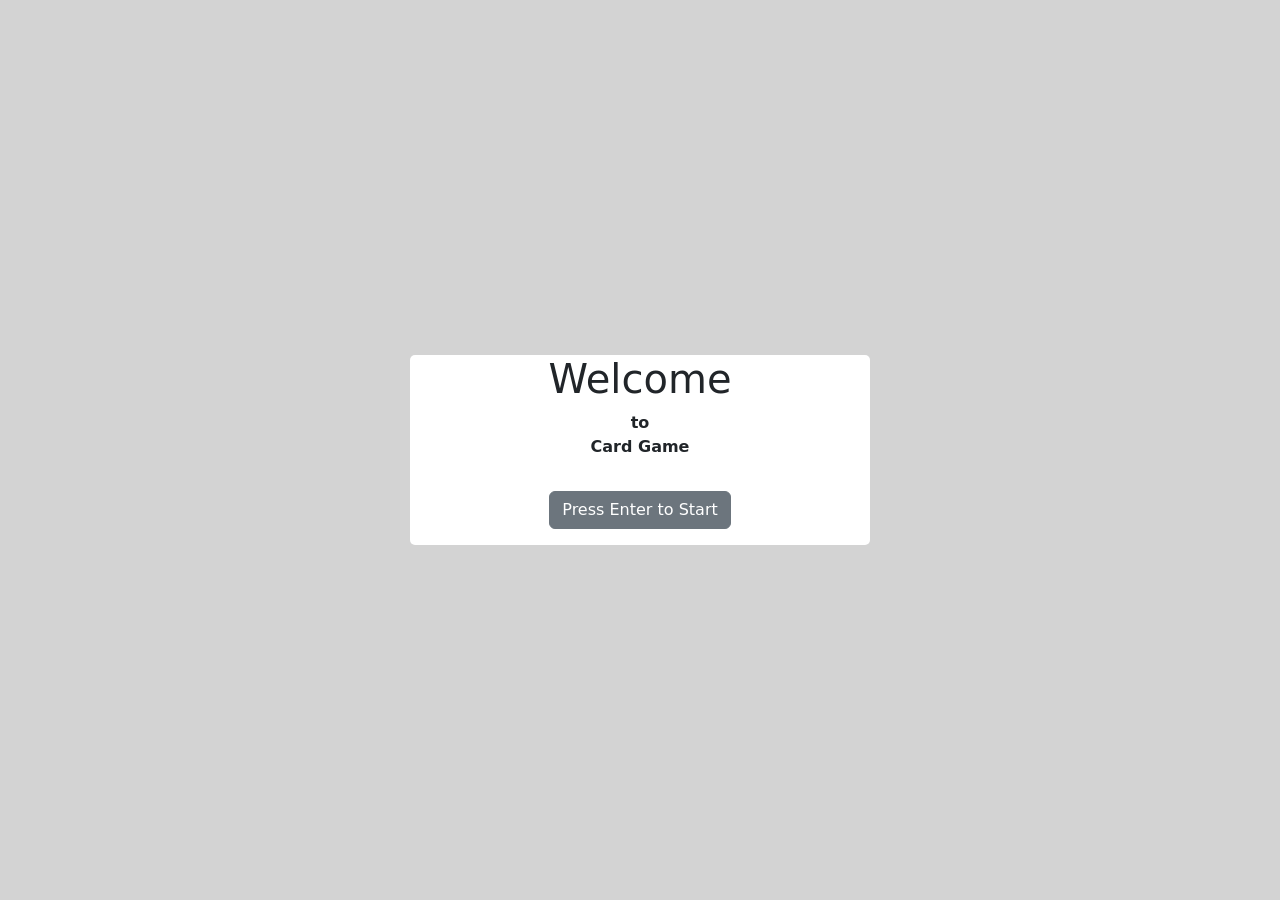
<file: programming/index.html>
<!DOCTYPE html>
<html lang="en">
<head>

  <!-- meta -->
  <meta charset="UTF-8">
  <meta name="viewport" content="width=device-width, initial-scale=1.0">
  <!-- end meta -->

  <!-- css -->
  <link href="https://cdn.jsdelivr.net/npm/bootstrap@5.0.2/dist/css/bootstrap.min.css" rel="stylesheet" integrity="sha384-EVSTQN3/azprG1Anm3QDgpJLIm9Nao0Yz1ztcQTwFspd3yD65VohhpuuCOmLASjC" crossorigin="anonymous">
  <link rel="stylesheet" href="styles.css">
  <!-- end css -->

  <!-- title -->
  <title>Welcome</title>
  <!-- end title -->

</head>
<body class="overflow">

  <!-- page intro -->
  <div class="page intro">

    <!-- container -->
    <div class="container text-center">

      <!-- title -->
      <h1>Welcome</h1>
      <!-- end title -->

      <!-- sub title -->
      <strong>
      <span class="my-2">to</span>
      <p>Card Game</p>
      </strong>
      <!-- end sub title -->

      <!-- button -->
      <a id="enter" href="#" class="btn btn-secondary my-3">Press Enter to Start</a>
      <!-- end button -->
    </div>
    <!-- end container -->

  </div>
  <!-- end page intro -->

  <!-- javascript -->
  <script src="script.js"></script>
  <script type="text/javascript">

  var data = checkPage({
    category:'intro',
    page:path.file_name,
  });

  //Get the Page Container
  const container = document.querySelector(data.class_name);

  //Check Container
  if(container){

    //Apply the zoom-in animation class
    container.classList.add('zoom-in');

    //Get Enter Link ID
    const enterLink = document.getElementById('enter');

    //Add Event listener for Enter key press
    document.addEventListener('keydown',function(event){

      //If Keyboard Pressed Enter
      if(event.key === 'Enter'){

        //Remove the "zoom-in" class to trigger the animation
        container.classList.remove('zoom-in');

        //Add the "zoom-out" class to trigger the animation
        container.classList.add('zoom-out');

        //Page Redirect
        redirectPage(data.page_redirect);

      }

    });

    //Add event listener for Enter key press
    enterLink.addEventListener('click',function(event){

      //Prevent the link from navigating
      event.preventDefault();

      //Remove the "zoom-in" class to trigger the animation
      container.classList.remove('zoom-in');
      container.classList.add('zoom-out');

      //Page Redirect
      redirectPage(data.page_redirect);

    });

  }

  </script>
  <!-- end javascript -->

</body>
</html>
</file>
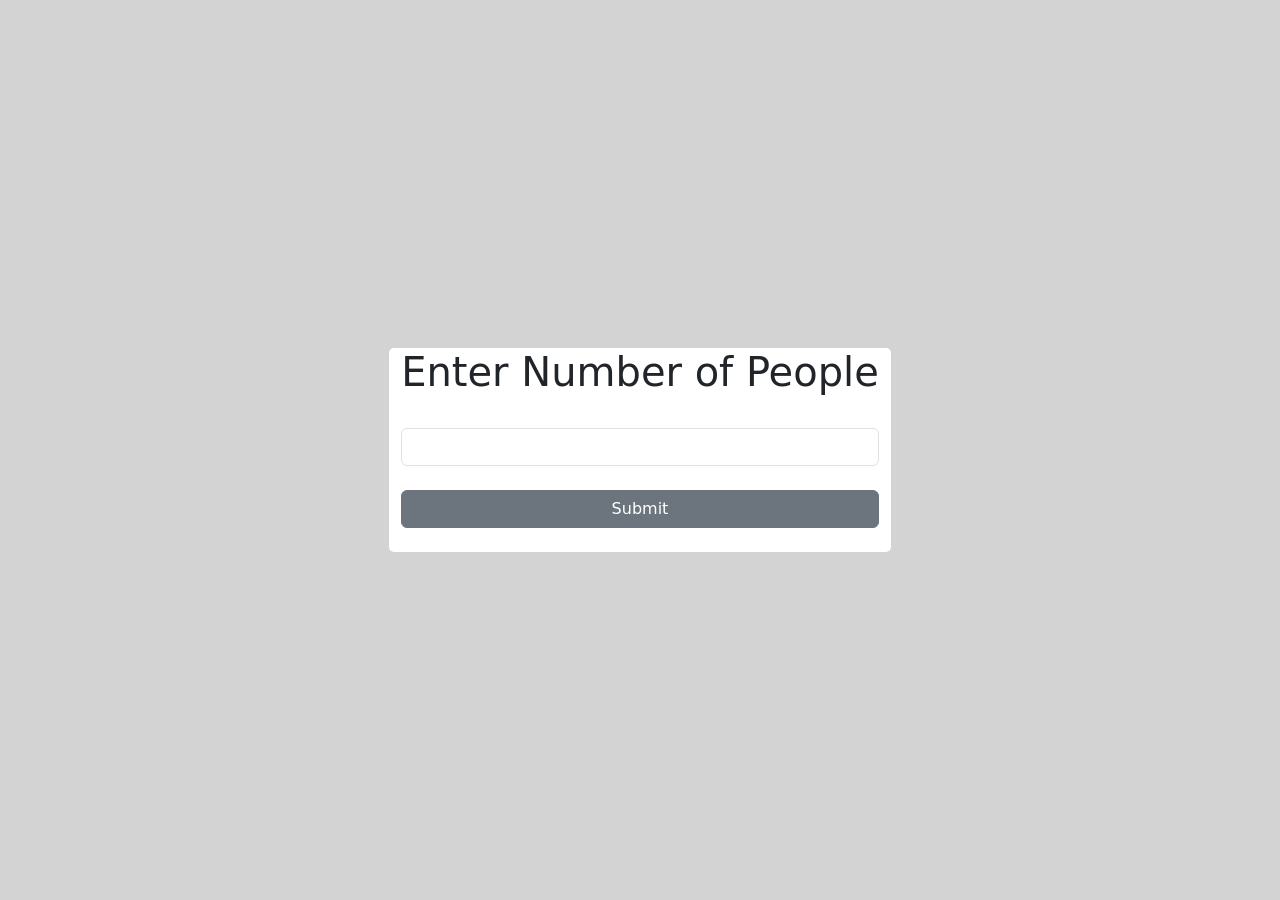
<file: programming/form.html>
<!DOCTYPE html>
<html lang="en">
<head>

  <!-- meta -->
  <meta charset="UTF-8">
  <meta name="viewport" content="width=device-width, initial-scale=1.0">
  <!-- end meta -->

  <!-- css -->
  <link href="https://cdn.jsdelivr.net/npm/bootstrap@5.0.2/dist/css/bootstrap.min.css" rel="stylesheet" integrity="sha384-EVSTQN3/azprG1Anm3QDgpJLIm9Nao0Yz1ztcQTwFspd3yD65VohhpuuCOmLASjC" crossorigin="anonymous">
  <link rel="stylesheet" href="styles.css">
  <!-- end css -->

  <!-- title -->
  <title>Result</title>
  <!-- end title -->

</head>
<body class="overflow">

  <!-- page form -->
  <div class="page form">

    <!-- container -->
    <div class="container">
      <h1>Enter Number of People</h1>
      <form id="form_question" action="result.php" method="POST">
        <div class="form-group">
          <label for="number_people"></label>
          <input class="form-control" type="text" id="number_people" name="number_people" value="">
        </div>
        <div class="d-grid my-4">
          <button id="enter" class="btn btn-secondary" type="submit">Submit</button>
        </div>
      </form>
    </div>
    <!-- end container -->

  </div>
  <!-- end page form -->

  <!-- javascript -->
  <!-- javascript -->
  <script src="script.js"></script>
  <script type="text/javascript">

  var data = checkPage({
    category:'intro',
    page:path.file_name,
  });

  //Get the Page Container
  const container = document.querySelector(data.class_name);

  //Check Container
  if(container){

    //Apply the zoom-in animation class
    container.classList.add('zoom-in');

    //Get Enter Link ID
    const enterLink = document.getElementById('enter');

    //Set Form ID
    const form = document.getElementById('form_question');

    //Add the "submit" event listener directly
    form.addEventListener('submit',function(event){

      //Prevent the default form submission
      event.preventDefault();

      const input_number = document.getElementById('number_people');
      const value_number = input_number.value.trim();

      if (value_number === "") {
        alert("Please enter the Number of People.");
        return;
      }


      //Remove the "zoom-in" class to trigger the animation
      container.classList.remove('zoom-in');
      container.classList.add('zoom-out');

      //After the animation duration, redirect to a new page
      setTimeout(function(){
        form.submit();
      }, 2000); //Change the time (in milliseconds) as needed
      //If validation passes, you can submit the form

    });

  }

  </script>
  <!-- end javascript -->

</body>
</html>
</file>
<file: programming/styles.css>
body{
  margin:0;
  padding:0;
  display:flex;
  align-items:center;
  justify-content:center;
  background-color:#f0f0f0;
  background:lightgrey;
}

body.overflow{
  height:100vh;
  overflow:hidden;
}

.page{
  align-items:center;
  display:flex;
  flex-direction:column;
  transition:transform 1s, opacity 1s;
  padding:20px;
}

.page .container{
  border-radius:5px;
  background:white;
}

.page.intro{
  width:500px;
  transform:scale(0);
  opacity:1;
  transition:transform 1s, opacity 1s;
}

.page.form{
  transform:scale(0.1); /* Start with a smaller scale */
  transition:transform 1s, opacity 1s;
}

.page.result{
  width:100%;
  transform:scale(0.1); /* Start with a smaller scale */
  transition:transform 1s, opacity 1s;
}

.zoom-out{
  transform:scale(0.1) !important;
  opacity:0 !important;
}

.zoom-in{
  transform:scale(1) !important;
  opacity:1 !important;
}
</file>
